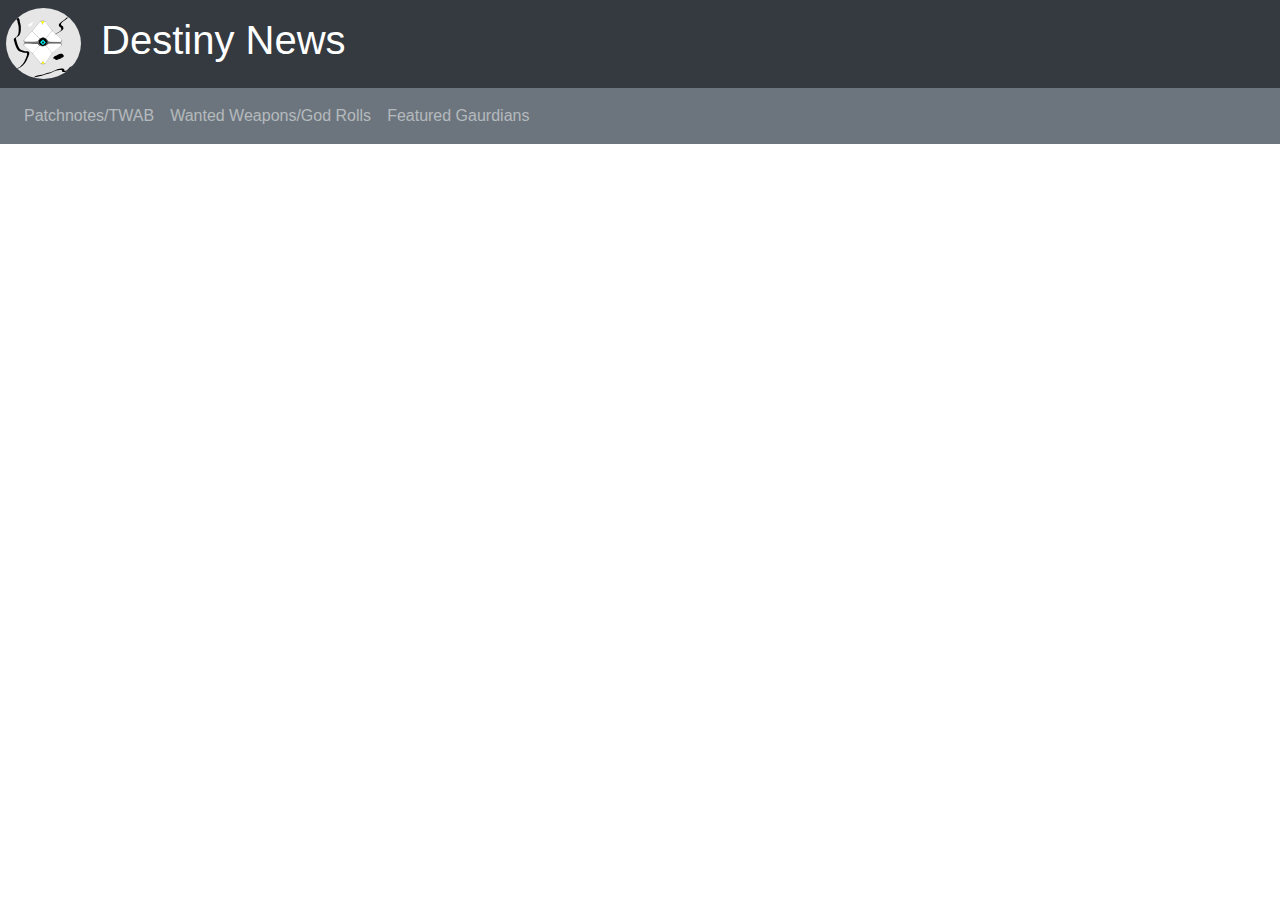
<file: website - Copy/index.html>
<!DOCTYPE html>
<html lang="en">

<head>
  <title>Destiny News</title>
  <meta charset="utf-8">
  <meta name="viewport" content="width=device-width, initial-scale=1">
  <link rel="stylesheet" href="style.css">
  <link rel="stylesheet" href="https://maxcdn.bootstrapcdn.com/bootstrap/4.5.2/css/bootstrap.min.css">
  <script src="https://ajax.googleapis.com/ajax/libs/jquery/3.5.1/jquery.min.js"></script>
  <script src="https://cdnjs.cloudflare.com/ajax/libs/popper.js/1.16.0/umd/popper.min.js"></script>
  <script src="https://maxcdn.bootstrapcdn.com/bootstrap/4.5.2/js/bootstrap.min.js"></script>
  <script src="js.js"></script>
</head>

<body>
  <header>
    <div class="container-fluid p-3 my-3 bg-dark text-white" id="left">
      <img class="logo" src="dnews.svg" alt="destiny news logo">
      <h1>Destiny News</h1>
    </div>
  </header>
  <nav class="navbar navbar-expand-sm bg-secondary navbar-dark">
    <ul class="navbar-nav">
        <div id="menu1" onclick="swap1(this)"><a class="nav-link" href="#" accesskey="1">Patchnotes/TWAB</a></div>
        <div id="menu2" onclick="swap2(this)"><a class="nav-link" href="#" accesskey="2">Wanted Weapons/God Rolls</a></div>
        <div id="menu3" onclick="swap3(this)"><a class="nav-link" href="#" accesskey="3">Featured Gaurdians</a></div>
    </ul>
  </nav>
  <div class="tab" onclick="tab()" >
  <div id="notes" style="display: none;">
  <div class="container-sm border">
    <h1>DESTINY 2 HOTFIX 3.2.0.2</h1> <br>
    10h - Destiny Dev Team <br>
    <br>
    <h3>GAMEPLAY AND INVESTMENT</h3> <br>
    <br>
    <div class="container-md mt-3 border">
    <h4>ARMOR</h4> <br>
    . Fixed an issue where Recovery-focused Umbral Engrams would sometimes not award armor with a sufficiently high
    Recovery stat.<br>
    <br>
    . Fixed issues where some Common, Uncommon, and Rare armors would provide stat bonuses when used as ornaments as a
    part of Armor Synthesis.<br>
    <br>
    . Energy Accelerant mod:<br>
    -No longer increases damage against players.<br>
    <br>
    -No longer increases the base damage of Symmetry, Telesto, Black Talon, and Deathbringer.<br>
    <br>
    -Telesto has also received another sternly worded lecture.<br>
    <br>
    . Sundering Blast no longer causes Overload champions to exit their stun state when damaged by the explosion created
    by the mod.<br>
    <br>
    .Fixed an issue where Star-Eater Scales was erroneously applying its damage bonus to weapons and grenades instead of
    only Supers as intended.<br>
    <br>
    -Increased the maximum number of stacks required for the full damage bonus from four stacks to eight stacks.<br>
    <br>
    .Fixed an issue where players could spawn too many noble seekers with Boots of the Assembler by stepping in and out
    of a Rift.<br>
    <br>
    -When Warlocks wearing Boots of the Assembler are extending the duration of a Rift, class ability regeneration
    pauses.<br>
    <br>
    -Design note: The reason for this change was both to prevent game crashes caused by too many rifts being placed in a
    single activity, and to restore some of the advantage to running Sanguine Alchemy over Boots of the Assembler.<br>
    <br>
    </div>
    <br>
    <div class="container-md mt-3 border">
    <h4>WEAPONS</h4><br>
    . Fixed an issue where the catalyst for Cryosthesia 77K was incorrectly accruing progress from energy weapon kills.<br>
    <br>
    . Fixed an issue where the catalyst Triumph for Cryosthesia 77K was being displayed in the wrong weapon category.<br>
    <br>
    . Fixed an issue where Cryosthesia 77K could fire multiple freeze shots without losing the charged shot buff.<br>
    <br>
    . Fixed an issue where existing drops of THE SWARM with Unrelenting switched to Bottomless Grief.<br>
    <br>
    -This fix only works in cases where players didn't select the Bottomless Grief node.<br>
    <br>
    </div>
    <br>
    <div class="container-md mt-3 border">
    <h4>ACCESSORIES</h4><br>
    .Fixed an issue that prevented the Vie for Glory Sparrow from taking shaders.<br>
    <br>
    </div>
    <br>
    <div class="container-md mt-3 border">
    <h4>POWER AND PROGRESSION</h4><br>
    . Fixed an issue where the reward for completing the weekly Vendor Challenge on the Splicer Servitor did not reward
    Pinnacle gear as advertised.<br>
    <br>
    . Upon completion, the weekly Vendor Challenge should now reward a Pinnacle piece of Seasonal gear.<br>
    <br>
    . Fixed an issue where completing Presage as a weekly Activity Challenge was not rewarding Pinnacle gear.<br>
    <br>
    </div>
    <br>
    <div class="container-md mt-3 border">
    <h4>UI/UX</h4><br>
    Fixed an issue where the Armor Synthesis ornament creation tutorial does not show up for Titan characters when
    reaching the armor ornament creation step.
    <br>
    </div>
    <br>
    <div class="container-md mt-3 border">
    <h4>GENERAL</h4><br>
    . Players will no longer be able to claim the 150 Synthstrand from Ada-1 during the intro quest if their inventory is
    full.<br>
    <br>
    . This will prevent players from losing the material and they will need to clear out inventory space to claim their
    Synthstrand. <br>
    </div>
    <br>
  </div>
  </div>
  </div>
  <div class="tab" onclick="tab()">
  <div id="rolls" style="display: none;">
    <table class="table table-dark table-hover">
      <thead>
        <tr>
          <th>Image</th>
          <th>Weapon Name</th>
          <th>Prefered Rolls</th>
        </tr>
      </thead>
      <tbody>
        <tr>
          <td><img class="Weapon" src="falling guillotine.jpg" alt="sword"> </td>
          <td>Falling Guillotine</td>
          <td><img class="Roll" src="fgroll.svg" alt="swordroll"></td>
        </tr>
        <tr>
          <td><img class="Weapon" src="ikelos smg.jpg" alt="smg"></td>
          <td>IKELOS_SMG_V1.0.2 </td>
          <td><img class="Roll" src="smgroll.svg" alt="smgroll"></td>
        </tr>
        <tr>
          <td><img class="Weapon" src="fatebringer.jpg" alt="handcannon"></td>
          <td>FateBringer</td>
          <td><img class="Roll" src="handcannonroll.svg" alt="smgroll"></td>
        </tr>
      </tbody>
    </table>
  </div>
  </div>
  <div class="tab" onclick="tab()">
  <div id="guardians" style="display: none;" class="carousel slide" data-ride="carousel">
    <h1 id="FG" style="color: white;">Featured Gaurdians</h1>
    <ul class="carousel-indicators">
      <li data-target="#demo" data-slide-to="0" class="active"></li>
      <li data-target="#demo" data-slide-to="1"></li>
      <li data-target="#demo" data-slide-to="2"></li>
    </ul>
    <div class="carousel-inner">
      <div class="carousel-item active">
        <img src="guardian1.svg" alt="Warlock" width="100%" height="500">
      </div>
      <div class="carousel-item">
        <img src="guardian2.svg" alt="Hunter" width="100%" height="500">
      </div>
      <div class="carousel-item">
        <img src="guardian3.svg" alt="Titian" width="100%" height="500">
      </div>
    </div>
    <a class="carousel-control-prev" href="#guardians" data-slide="prev">
      <span class="carousel-control-prev-icon"></span>
    </a>
    <a class="carousel-control-next" href="#guardians" data-slide="next">
      <span class="carousel-control-next-icon"></span>
    </a>
  </div>
  </div>
  </body>
  </html>
</file>
<file: website - Copy/style.css>
.logo {
    width: 75px;
    height: 75px;
    float: left;
    margin: -10px 20px 0 -10px;
}
h1 {
    float: none;
}
header {
    margin: -15.7px 0 0 0;
}
nav {
    margin: -16px 0 0 0;
}
.carousel-item {
    align-content: center;
}
#FG {
    text-align: center;
    margin-bottom: 50px;
}
</file>
